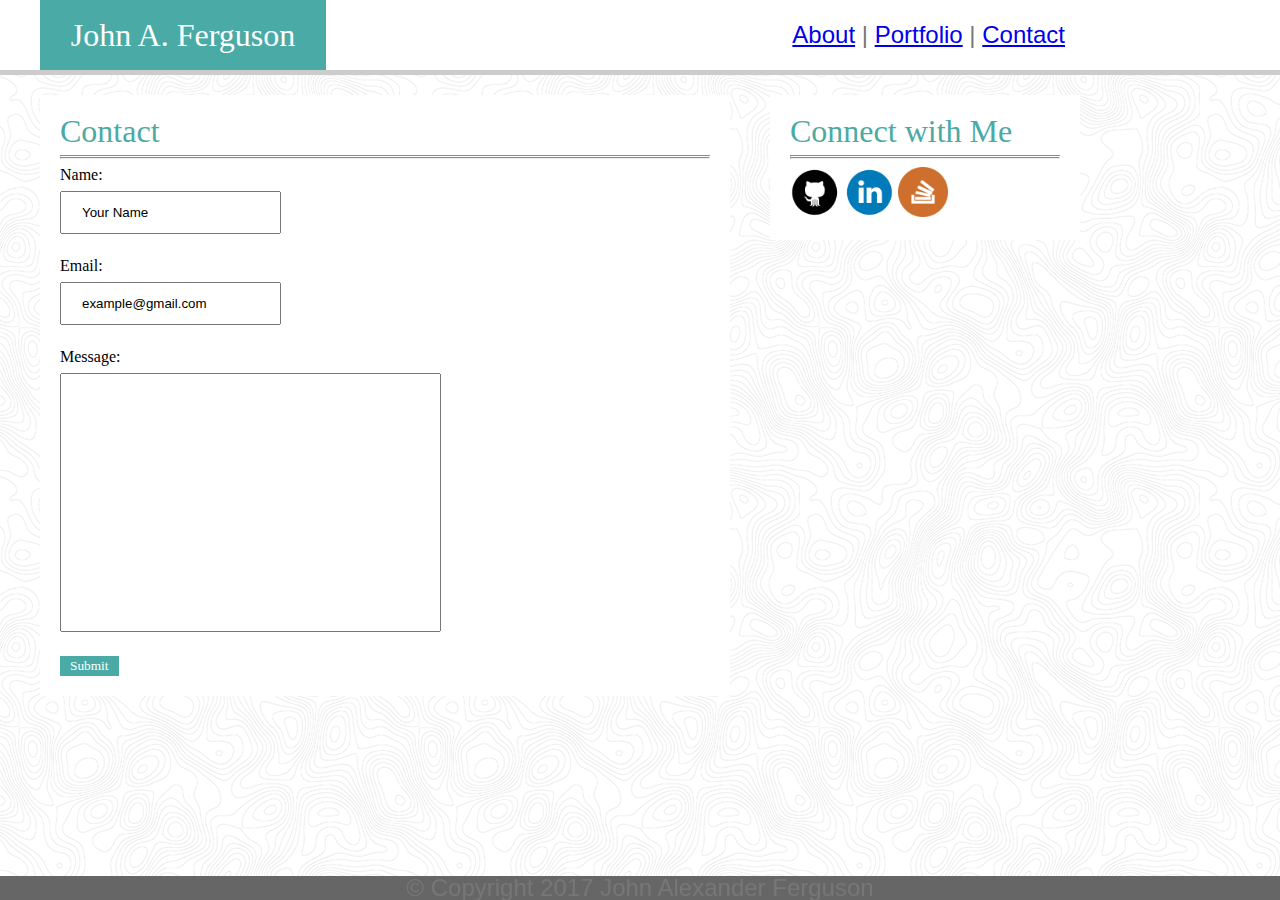
<file: contact.html>
<!DOCTYPE html>
<html lang="en-us">
<head>
	<title>Ferguson Portfolio</title>
	<link rel="stylesheet" type="text/css" href="assets/css/reset.css">
	<link rel="stylesheet" type="text/css" href="assets/css/style.css"">
</head>

<body>

	<header>

		<h1 class="topHeaderLeft">John A. Ferguson</h1>

		<div class="topHeaderRight">

			<p><a href="index.html">About</a> | <a href="portfolio.html">Portfolio</a> | <a href="contact.html">Contact</a></p>

		</div>

	</header>	
	
	<div class="leftBox">

		<h2>Contact</h2>

		<hr>

		<form action="/action_page.php">
			Name:<br>
			<input type="text" name="name" value="Your Name"><br><br>
			Email:<br>
			<input type="text" name="email" value="example@gmail.com"><br><br>
			Message:<br>
			<input type="text" name="message" value=""><br><br>
			<input type="submit" value="Submit">
		</form>

	</div>
	<div class="connectWithMe">
		<h2>Connect with Me</h2>

		<hr>
		
		<a href="https://github.com/Alferguson" target="_blank"><img class="connectWithMePics1" src="./assets/images/if_github_circle_black_107161.png" alt="Link to GitHub"></a>	

		<a href="https://www.linkedin.com/in/johnalexanderferguson/" target="_blank"><img class="connectWithMePics2" src="./assets/images/if_linkedin_circle_color_107178.png" alt="Link to LinkedIn"></a>

		<a href="https://stackoverflow.com/users/8611749/alferguson" target="_blank"><img class="connectWithMePics3" src="./assets/images/if_stackoverflow_287529.png" alt="Link to StackOverflow"></a>
		
	</div>

	<footer>

		<p>© Copyright 2017 John Alexander Ferguson</p>

	</footer>
</body>

</html>
</file>
<file: assets/css/style.css>
body {
	/*background-color: blue;*/
	background-image: url("../images/topography.png");
}
header {
	position: relative;
	width: 100%;
	height: 70px;
	background-color: #ffffff;
	border-bottom: thick solid black; 
	border-color: #cccccc;

}	
.topHeaderLeft,
.topHeaderRight {
	height: 70px;
	line-height: 70px;
	padding: 0px 15px 0px 15px;
	text-align: center;
	
	
}
/*why no bottom workkkkkkk*/
.topHeaderLeft {
	color: white;
	float: left;
	width: 20%;
	background-color: #4aaaa5;
	margin-left: 40px;
	
}	

.topHeaderRight {
	float: right;
	font: red;
	text-align: right;
	margin-right: 200px;
}

.connectWithMe, .leftBox {
	position: relative;
	background: white;
	border-color: #dddddd; 
	padding: 20px;
	margin-left: 40px;
	top: 20px;

}

.connectWithMe {
	
	right: 200px;
	float: right;
	width: 270px;

}
/*why can't I do one class for each?*/
.connectWithMePics1, .connectWithMePics2, .connectWithMePics3 {
	width: 50px;
	height: 50px;
}

.leftBox {
	
	float: left;
	width: 650px;
}

h1, h2, form, input[type="submit"] {

	font-family: 'Georgia', Times, Times New Roman, serif; 
	
}
h1 {
	font-size: 200%;
}

h2 {
	color:#4aaaa5;
	font-size: 200%;

}

p {
	color:#777777;
	font-family: 'Arial', 'Helvetica Neue', Helvetica, sans-serif;
	font-size: 150%;

}

footer {
	background-color: #666666;
	text-align: center;
	position: fixed;
	bottom: 0px;
	width: 100%;

}

hr {
	border-top: 3px double #8c8b8b;
}

input[type=text] {
    padding: 12px 20px;
    margin: 8px 0;
    box-sizing: border-box;
}

input[name="message"] {
    padding: 120px 100px;
    
}

input[type="submit"] {
	color: white;
	background-color: #4aaaa5;
	border: 0;
	padding: 2px 10px 2px 10px;
	box-shadow: none;
	border-radius: 0px;

}
.picOfMe img {
    max-width: 100%;
    height: auto;
}
.picOfMe {
	width: 30%;
	height: 250px;
	float: left;
	margin-right: 20px;
}
.picOfMePara {
	margin-right: 30px;
	line-height: 130%;
}

.image-container {
	position: relative;
	float: left;
	margin: 30px;
}

.image-container p {
	position: absolute;
	font-size: 150%;
	color: white;
	background-color: #4aaaa5;
	top: 50%;
	
	width: 100%;
    padding: 10px 0px 10px 0px;
    text-align: center;
}

.clearfix::after {
	content: "";
	display: block;
	clear: both;
}
</file>
